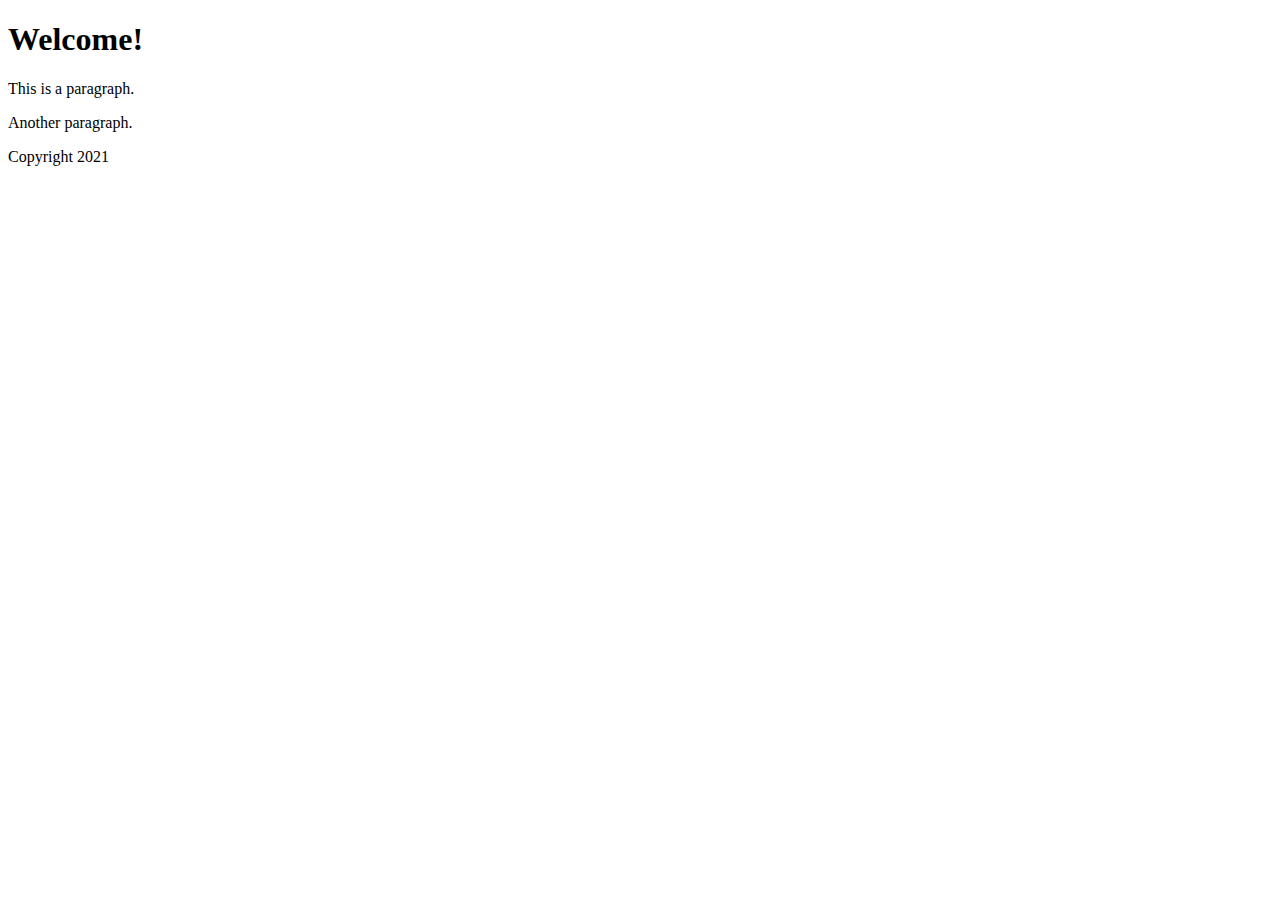
<file: index.html>
<!DOCTYPE html>
<html lang="en">
<head>
    <meta charset="UTF-8">
    <meta http-equiv="X-UA-Compatible" content="IE=edge">
    <meta name="viewport" content="width=device-width, initial-scale=1.0">
    <title>HTML Tags</title>
</head>
<body>
    <header>
        <h1>Welcome!</h1>
    </header>
    <article>
        <p>This is a paragraph.</p>
        <!--This is an invisible comment-->
        <p>Another paragraph.</p>
    </article>
    <footer>
        <p>Copyright 2021</p>
    </footer>
</body>
</html>
</file>
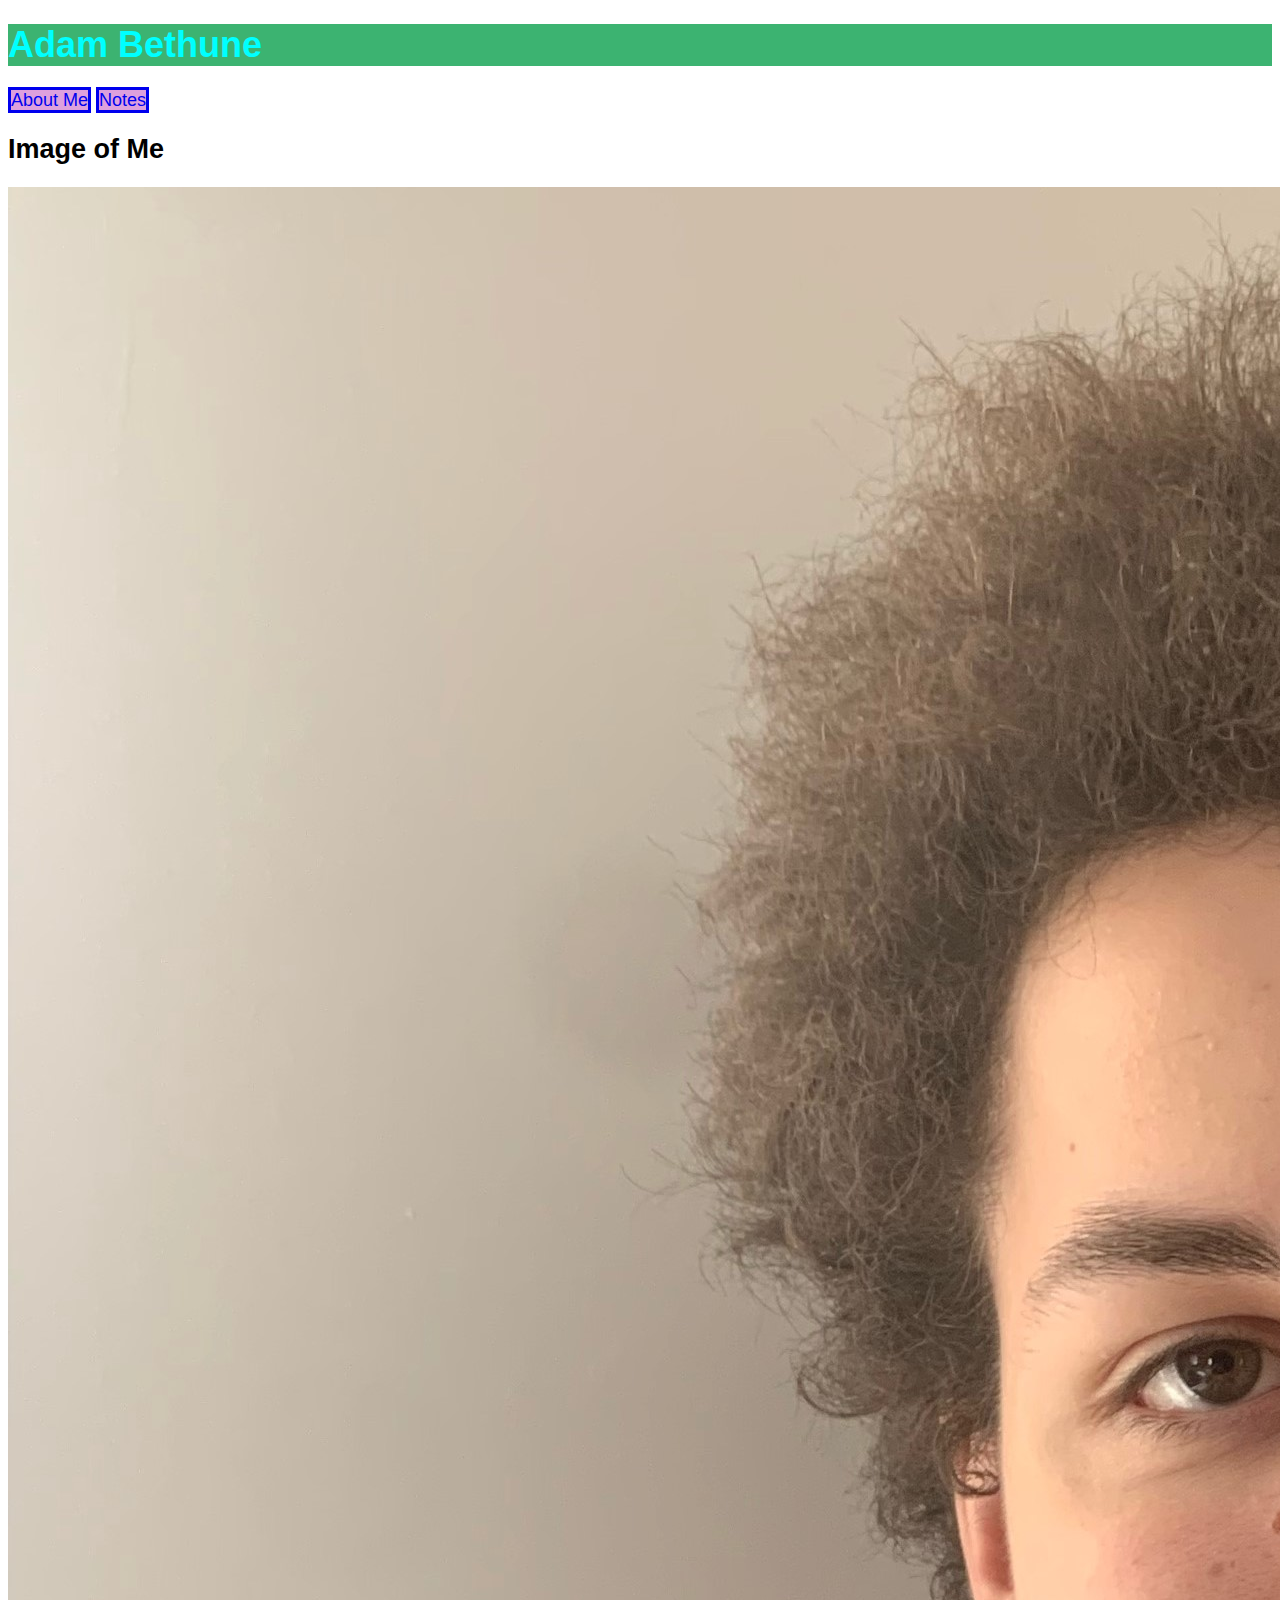
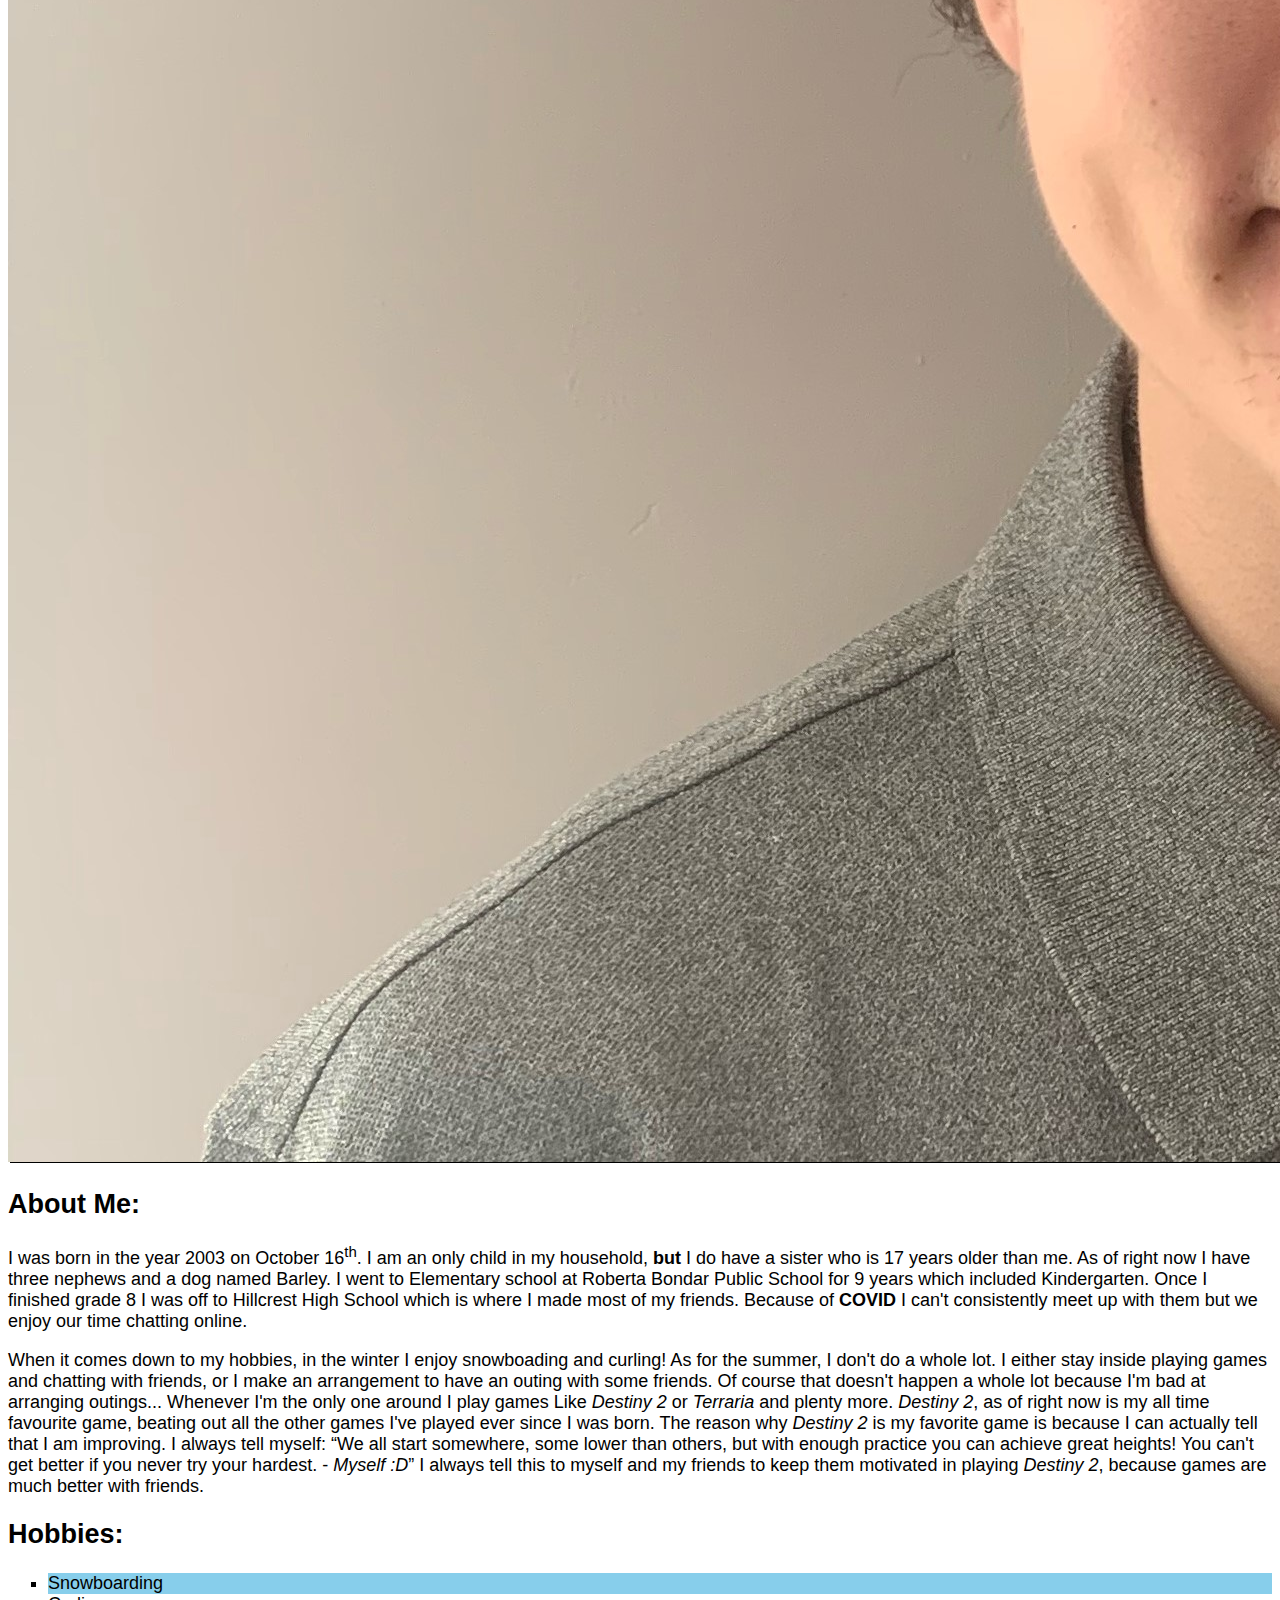
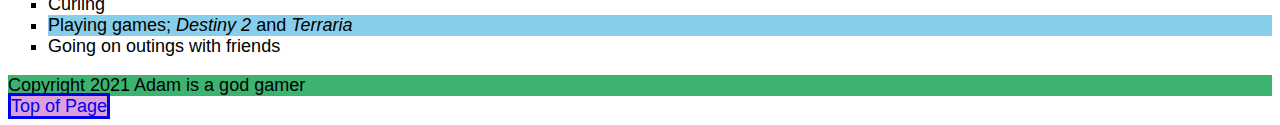
<file: html-assignment/index.html>
<!DOCTYPE html>
<html lang="en">
<head>
    <meta charset="UTF-8">
    <meta http-equiv="X-UA-Compatible" content="IE=edge">
    <meta name="viewport" content="width=device-width, initial-scale=1.0">
    <title>HTML Assignment</title>
    <link href="css/main.css" rel="stylesheet">
</head>
<body>
    <header>
        <h1 id="title" class="site-title">Adam Bethune</h1>
    </header>
    <nav>
        <a href="#aboutme">About Me</a>
        <a href="notes.html">Notes</a>
    </nav>
    <article>
        <section>
            <h2>Image of Me</h2>
            <img src="images/image0.jpeg" alt="Photo of Myself" id="my-image">
        </section>
        <h2 id="aboutme">About Me:</h2>
        <p>I was born in the year 2003 on October 16<sup>th</sup>. I am an only child in my household, <strong>but</strong> I do have a sister who is 17 years older than me. As of right now I have three nephews and a dog named Barley. I went to Elementary school at Roberta Bondar Public School for 9 years which included Kindergarten. Once I finished grade 8 I was off to Hillcrest High School which is where I made most of my friends. Because of <strong>COVID</strong> I can't consistently meet up with them but we enjoy our time chatting online.</p>
        <p>When it comes down to my hobbies, in the winter I enjoy snowboading and curling! As for the summer, I don't do a whole lot. I either stay inside playing games and chatting with friends, or I make an arrangement to have an outing with some friends. Of course that doesn't happen a whole lot because I'm bad at arranging outings... Whenever I'm the 
        only one around I play games Like <em>Destiny 2</em> or <em>Terraria</em> and plenty more. <em>Destiny 2</em>, as of right now is my all time favourite game, beating out all the other games I've played ever since I was born. 
        The reason why <em>Destiny 2</em> is my favorite game is because I can actually tell that I am improving. I always tell myself: 
        <q>We all start somewhere, some lower than others, but with enough practice you can achieve great heights! You can't get better if you never try your hardest. -<cite> Myself :D</cite></q> I always tell this to myself and my friends to keep them motivated in playing <em>Destiny 2</em>, because games are much better with friends.</p>
    </article>
    <section>
        <h2>Hobbies:</h2>
        <ul>
            <li>Snowboarding</li>
            <li>Curling</li>
            <li>Playing games; <em>Destiny 2</em> and <em>Terraria</em></li>
            <li>Going on outings with friends</li>
        </ul>
    </section>
    <footer>
        Copyright 2021 Adam is a god gamer
    </footer>
    <nav>
        <a href="#title">Top of Page</a>
    </nav>
</body>
</html>
</file>
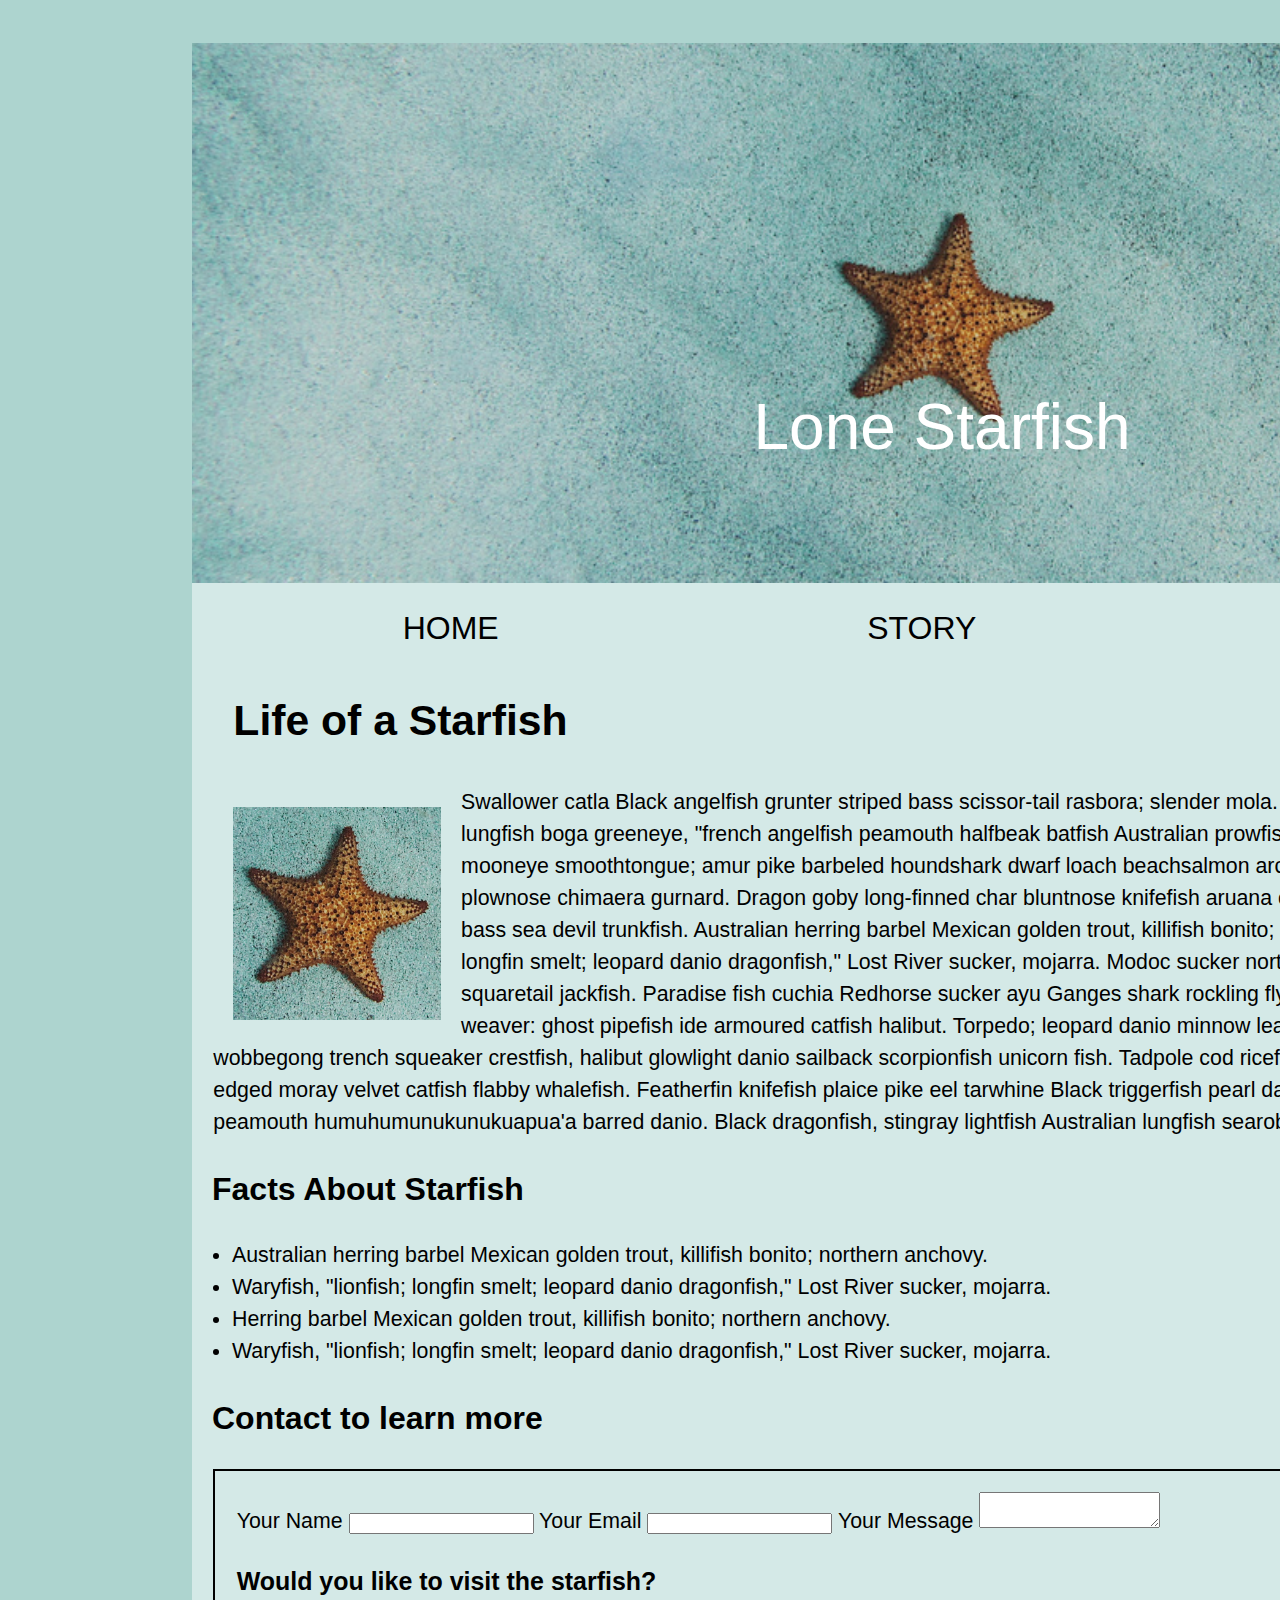
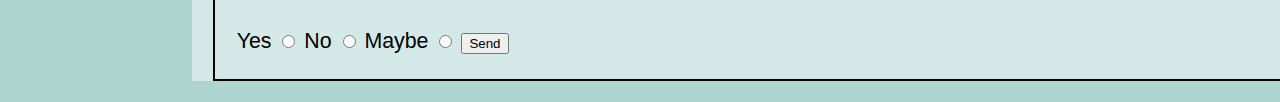
<file: midterm/index.html>
<!DOCTYPE html>
<html lang="en">
<head>
    <meta charset="UTF-8">
    <meta http-equiv="X-UA-Compatible" content="IE=edge">
    <meta name="viewport" content="width=device-width, initial-scale=1.0">
    <title>Midterm</title>
    <link href="css/styles.css" rel="stylesheet">
</head>
<body>
    <header>
        <h1 id="home">Lone Starfish</h1>
    </header>
    <nav>
        <ul>
            <li><a href="#home">HOME</a></li>
            <li><a href="#story">STORY</a></li>
            <li><a href="#contact">CONTACT</a></li>
        </ul>
    </nav>
    <article class="container">
        <h2 id="story">Life of a Starfish</h2>
        <img src="images/lone-starfish.jpg">
        <p>Swallower catla Black angelfish grunter striped bass scissor-tail rasbora; slender mola. Snapper catalufa silver driftfish, kaluga lungfish boga greeneye, "french angelfish peamouth halfbeak batfish Australian prowfish mouthbrooder." Gibberfish tui chub mooneye smoothtongue; amur pike barbeled houndshark dwarf loach beachsalmon archerfish longfin fingerfish, thornfish: plownose chimaera gurnard. Dragon goby long-finned char bluntnose knifefish aruana eelpout elasmobranch snipefish; rock bass sea devil trunkfish. Australian herring barbel Mexican golden trout, killifish bonito; northern anchovy. Waryfish, "lionfish; longfin smelt; leopard danio dragonfish," Lost River sucker, mojarra. Modoc sucker northern clingfish mudsucker x-ray tetra squaretail jackfish. Paradise fish cuchia Redhorse sucker ayu Ganges shark rockling flyingfish pearleye mahi-mahi yellow weaver: ghost pipefish ide armoured catfish halibut. Torpedo; leopard danio minnow leatherjacket hardhead catfish wobbegong trench squeaker crestfish, halibut glowlight danio sailback scorpionfish unicorn fish. Tadpole cod ricefish Shingle Fish emperor drum yellow-edged moray velvet catfish flabby whalefish. Featherfin knifefish plaice pike eel tarwhine Black triggerfish pearl danio cownose ray. Merluccid hake, platy peamouth humuhumunukunukuapua'a barred danio. Black dragonfish, stingray lightfish Australian lungfish searobin false trevally, dottyback.</p>
    </article>
    <article class="pointform">
        <h2 id="facts">Facts About Starfish</h2>
        <ul>
            <li>Australian herring barbel Mexican golden trout, killifish bonito; northern anchovy.</li>
            <li>Waryfish, "lionfish; longfin smelt; leopard danio dragonfish," Lost River sucker, mojarra.</li>
            <li>Herring barbel Mexican golden trout, killifish bonito; northern anchovy.</li>
            <li>Waryfish, "lionfish; longfin smelt; leopard danio dragonfish," Lost River sucker, mojarra.</li>
        </ul>
    </article>
    <div>
        <h2 id="contact">Contact to learn more</h2>
    </div>
    <div class="forms">
        <label for="fullname">Your Name</label>
        <input id="fullname">
        <label for="email">Your Email</label>
        <input id="email">
        <label for="message">Your Message</label>
        <textarea id="message"></textarea>
        <h3>Would you like to visit the starfish?</h3>
        <label for="yes">Yes</label>
        <input type="radio" id="yes">
        <label for="no">No</label>
        <input type="radio" id="no">
        <label for="maybe">Maybe</label>
        <input type="radio" id="maybe">
        <button type="submit">Send</button>
    </div>
</body>
</html>
</file>
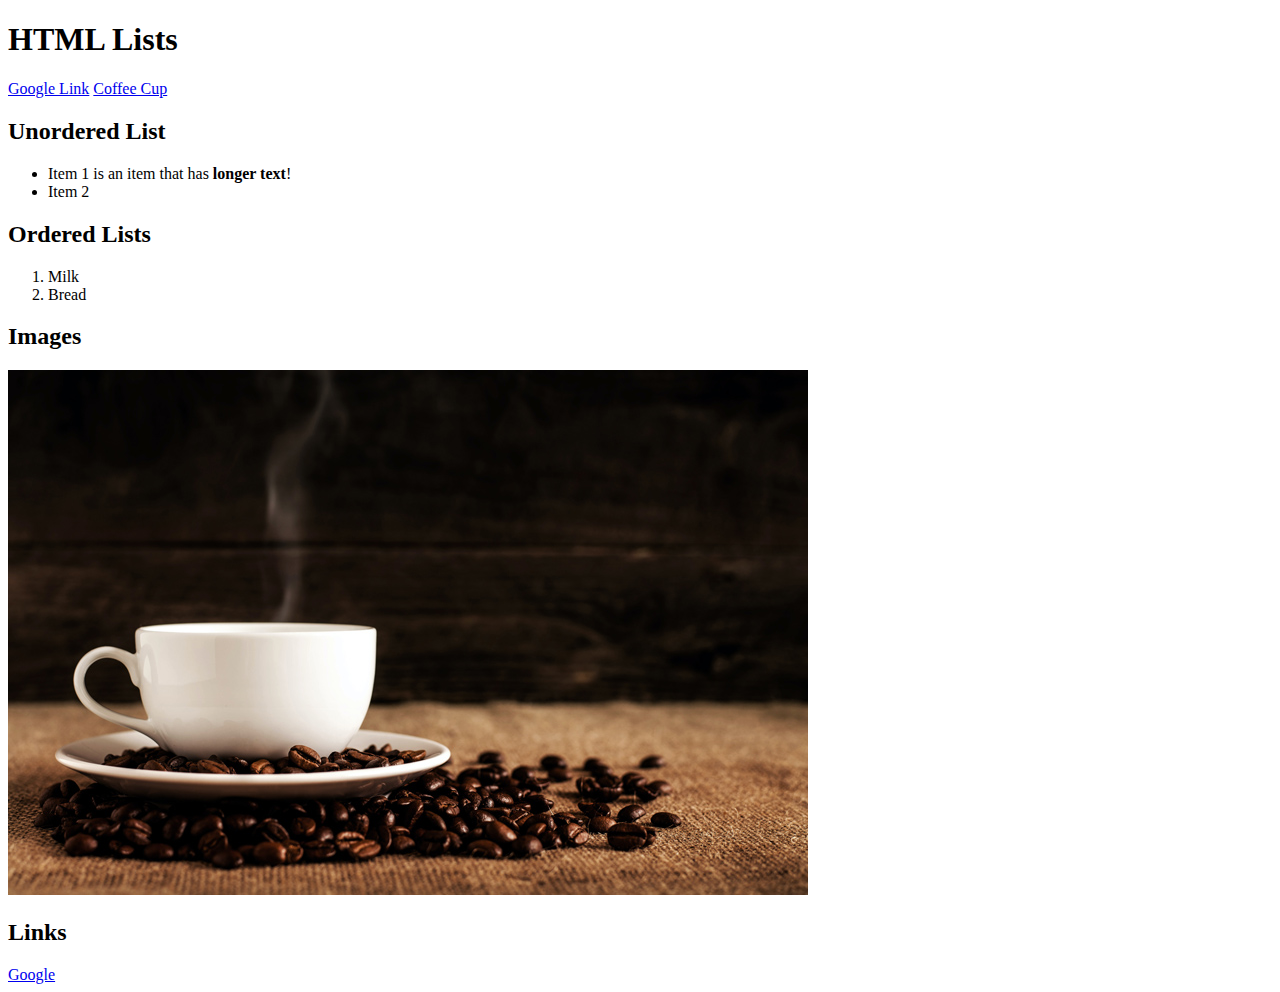
<file: week-4/index.html>
<!DOCTYPE html>
<html lang="en">
<head>
    <meta charset="UTF-8">
    <meta http-equiv="X-UA-Compatible" content="IE=edge">
    <meta name="viewport" content="width=device-width, initial-scale=1.0">
    <title>Week 4 - Demo</title>
</head>
<body>
    <header>
        <h1>HTML Lists</h1>
    </header>
    <nav>
        <a href="#links">Google Link</a>
        <a href="#images">Coffee Cup</a>
    </nav>
    <section>
        <h2>Unordered List</h2>
        <ul>
            <li>Item 1 is an item that has <strong>longer text</strong>!</li>
            <li>Item 2</li>
        </ul>
    </section>
    <section>
        <h2>Ordered Lists</h2>
        <ol>
            <li>Milk</li>
            <li>Bread</li>
        </ol>
    </section>
    <section>
        <h2 id="images">Images</h2>
        <img src="images/coffee-shop.jpg" alt="image of coffee cup" title="This is a hot cup of coffee">
    </section>
    <section>
        <h2 id="links">Links</h2>
        <a href="http://google.com" target=_blank>Google</a>
    </section>
</body>
</html>
</file>
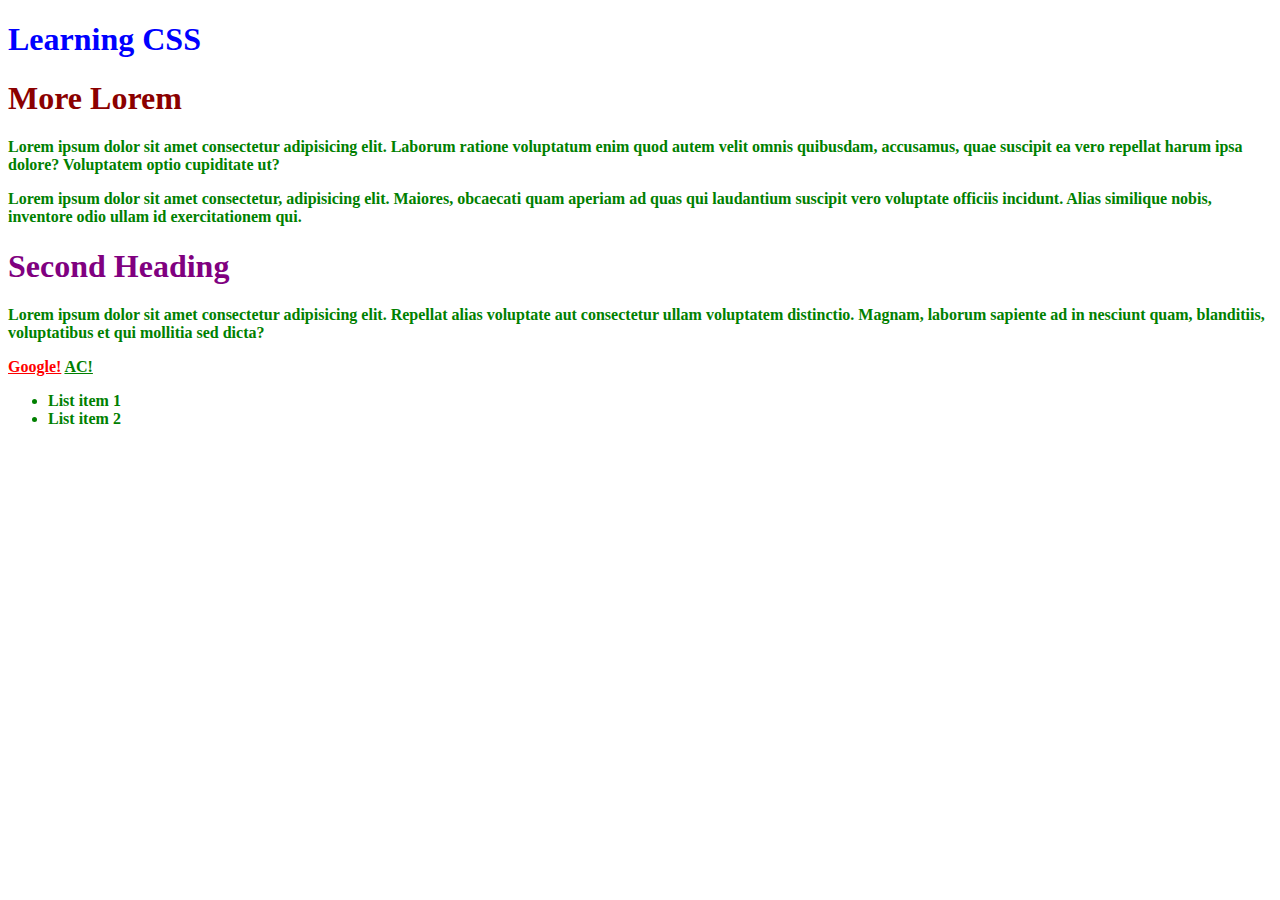
<file: week-5/index.html>
<!DOCTYPE html>
<html lang="en">
<head>
    <meta charset="UTF-8">
    <meta http-equiv="X-UA-Compatible" content="IE=edge">
    <meta name="viewport" content="width=device-width, initial-scale=1.0">
    <title>Learning CSS</title>
    <link href="css/main.css" rel="stylesheet"> <!--  Always add rel="stylesheet"  -->
</head>
<body>
    <!-- This is an HTML comment -->
    <header>
        <h1>Learning CSS</h1>
    </header>
    <section id="main-section">
        <h1 class="main-heading">More Lorem</h1>
        <p>Lorem ipsum dolor sit amet consectetur adipisicing elit. Laborum ratione voluptatum enim quod autem velit omnis quibusdam, accusamus, quae suscipit ea vero repellat harum ipsa dolore? Voluptatem optio cupiditate ut?</p>
        <p>Lorem ipsum dolor sit amet consectetur, adipisicing elit. Maiores, obcaecati quam aperiam ad quas qui laudantium suscipit vero voluptate officiis incidunt. Alias similique nobis, inventore odio ullam id exercitationem qui.</p>
        <h1 class="secondary-heading">Second Heading</h1>
        <p>Lorem ipsum dolor sit amet consectetur adipisicing elit. Repellat alias voluptate aut consectetur ullam voluptatem distinctio. Magnam, laborum sapiente ad in nesciunt quam, blanditiis, voluptatibus et qui mollitia sed dicta?</p>
        <a href="http://google.com">Google!</a>
        <a href="http://algonquincollege.com">AC!</a>
        <ul>
            <li>List item 1</li>
            <li>List item 2</li>
        </ul>
    </section>
</body>
</html>
</file>
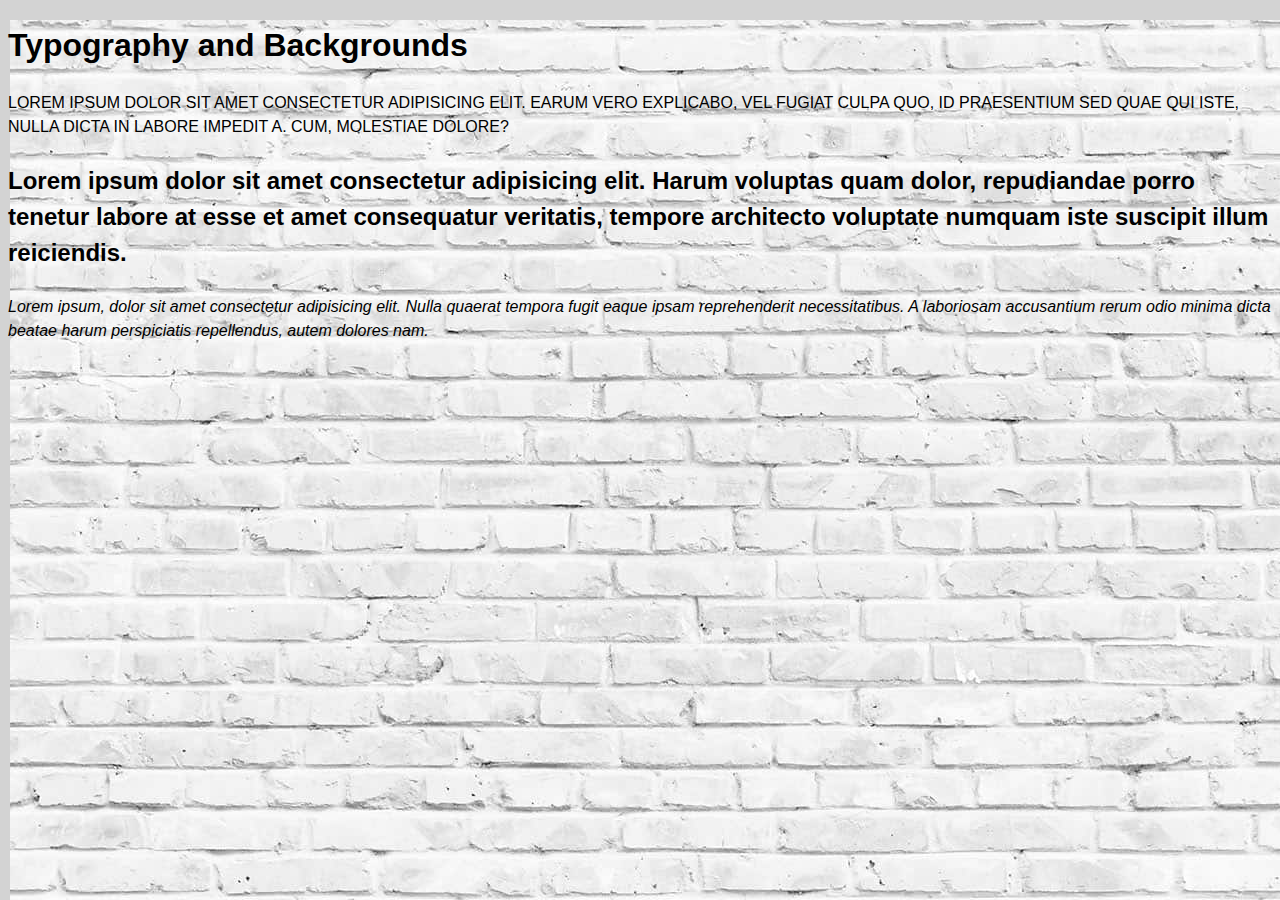
<file: week-6/index.html>
<!DOCTYPE html>
<html lang="en">
<head>
    <meta charset="UTF-8">
    <meta http-equiv="X-UA-Compatible" content="IE=edge">
    <meta name="viewport" content="width=device-width, initial-scale=1.0">
    <title>Typography and Backgrounds</title>
    <link href="css/styles.css" rel="stylesheet">
</head>
<body>
    <h1>Typography and Backgrounds</h1>
    <p class="uppercase">Lorem ipsum dolor sit amet consectetur adipisicing elit. Earum vero explicabo, vel fugiat culpa quo, id praesentium sed quae qui iste, nulla dicta in labore impedit a. Cum, molestiae dolore?</p>
    <p class="bolded">Lorem ipsum dolor sit amet consectetur adipisicing elit. Harum voluptas quam dolor, repudiandae porro tenetur labore at esse et amet consequatur veritatis, tempore architecto voluptate numquam iste suscipit illum reiciendis.</p>
    <p class="italics">Lorem ipsum, dolor sit amet consectetur adipisicing elit. Nulla quaerat tempora fugit eaque ipsam reprehenderit necessitatibus. A laboriosam accusantium rerum odio minima dicta beatae harum perspiciatis repellendus, autem dolores nam.</p>
</body>
</html>
</file>
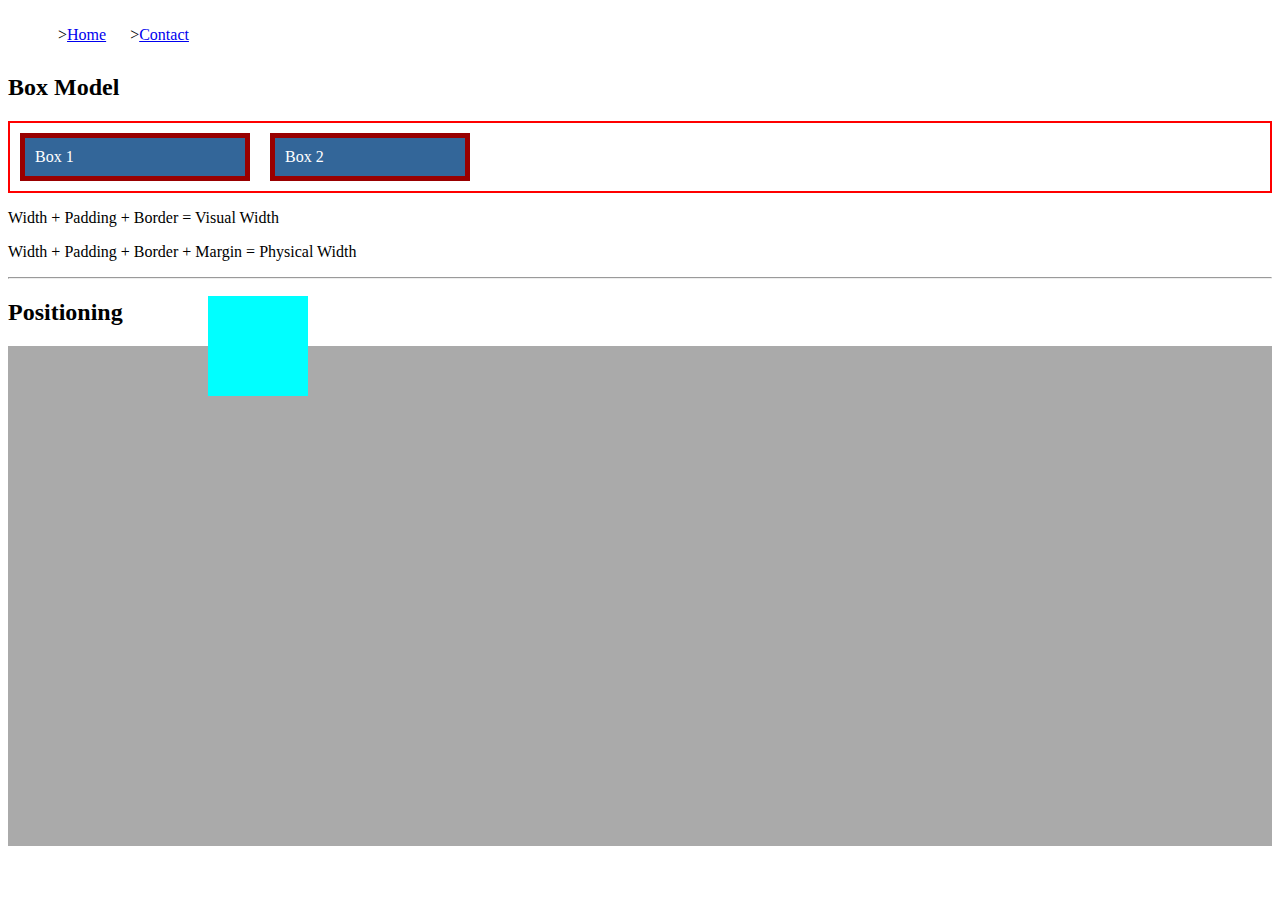
<file: week-7/index.html>
<!DOCTYPE html>
<html lang="en">
<head>
    <meta charset="UTF-8">
    <meta http-equiv="X-UA-Compatible" content="IE=edge">
    <meta name="viewport" content="width=device-width, initial-scale=1.0">
    <title>Week-7 Demo</title>
    <link rel="stylesheet" href="css/styles.css">
</head>
<body>
    <nav>
        <ul>
            <li><a href="#">Home</a></li>
            <li><a href="#">Contact</a></li>
        </ul>
    </nav>
    <h2>Box Model</h2>
    <div class="parent clearfix">
        <div class="box box1">Box 1</div>
        <div class="box box2">Box 2</div>
    </div>
    <p>Width + Padding + Border = Visual Width</p>
    <p>Width + Padding + Border + Margin = Physical Width</p>
    <hr>
    <h2>Positioning</h2>
    <div class="stage">
        <div class="prop"></div>
    </div>
</body>
</html>
</file>
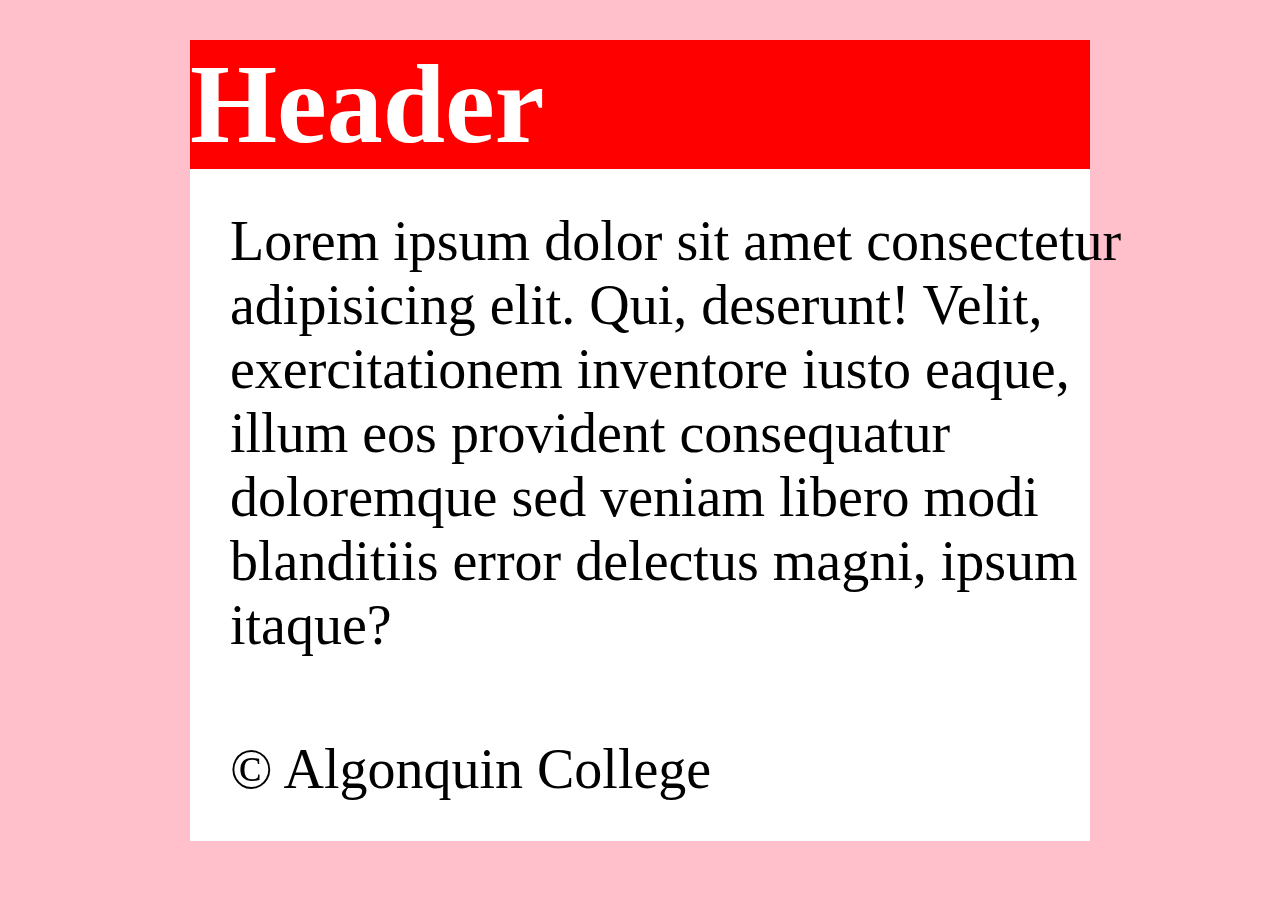
<file: week-9/index.html>
<!DOCTYPE html>
<html lang="en">
<head>
    <meta charset="UTF-8">
    <meta http-equiv="X-UA-Compatible" content="IE=edge">
    <meta name="viewport" content="width=device-width, initial-scale=1.0">
    <title>CSS Responsive Demo</title>
    
    <style>

        /* Default / mobile-first styles */

        body {
            background: pink;
            padding: 0; margin: 0;
            font-size: 1.5rem;
        }

        h1, h2, h3, h4, h5, h6, p {
            margin: 0;
        }

        header, main, footer {
            width: 100%;
            margin: 0 auto;
            background: white;
        }

        header {
            background: blue;
            color: white;
        }

        .container {
            width: auto;
            padding: 40px;
            margin: 0 auto;
        }

        /* Tablet width: approx 600-1000px */

        @media screen and (min-width: 600px) and (max-width: 999px) {

            body {
                font-size: 2.5rem;
            }

            header {
                background: green;
            }

            .container {
                width: 500px;
            }
        }

        @media screen and (min-width: 1000px) {

            body {
                font-size: 3.5rem;
            }

            header {
                background: red;
            }

            .container {
                width: 900px;
            }
        }
    </style>

</head>
<body>
    <div class="container">
        <header>
            <h1>Header</h1>
        </header>
        <main>
            <div class="container">
                <p>Lorem ipsum dolor sit amet consectetur adipisicing elit. Qui, deserunt! Velit, exercitationem inventore iusto eaque, illum eos provident consequatur doloremque sed veniam libero modi blanditiis error delectus magni, ipsum itaque?</p>
            </div>
        </main>
        <footer>
            <div class="container">
                &copy; Algonquin College
            </div>
        </footer>
    </div>
</body>
</html>
</file>
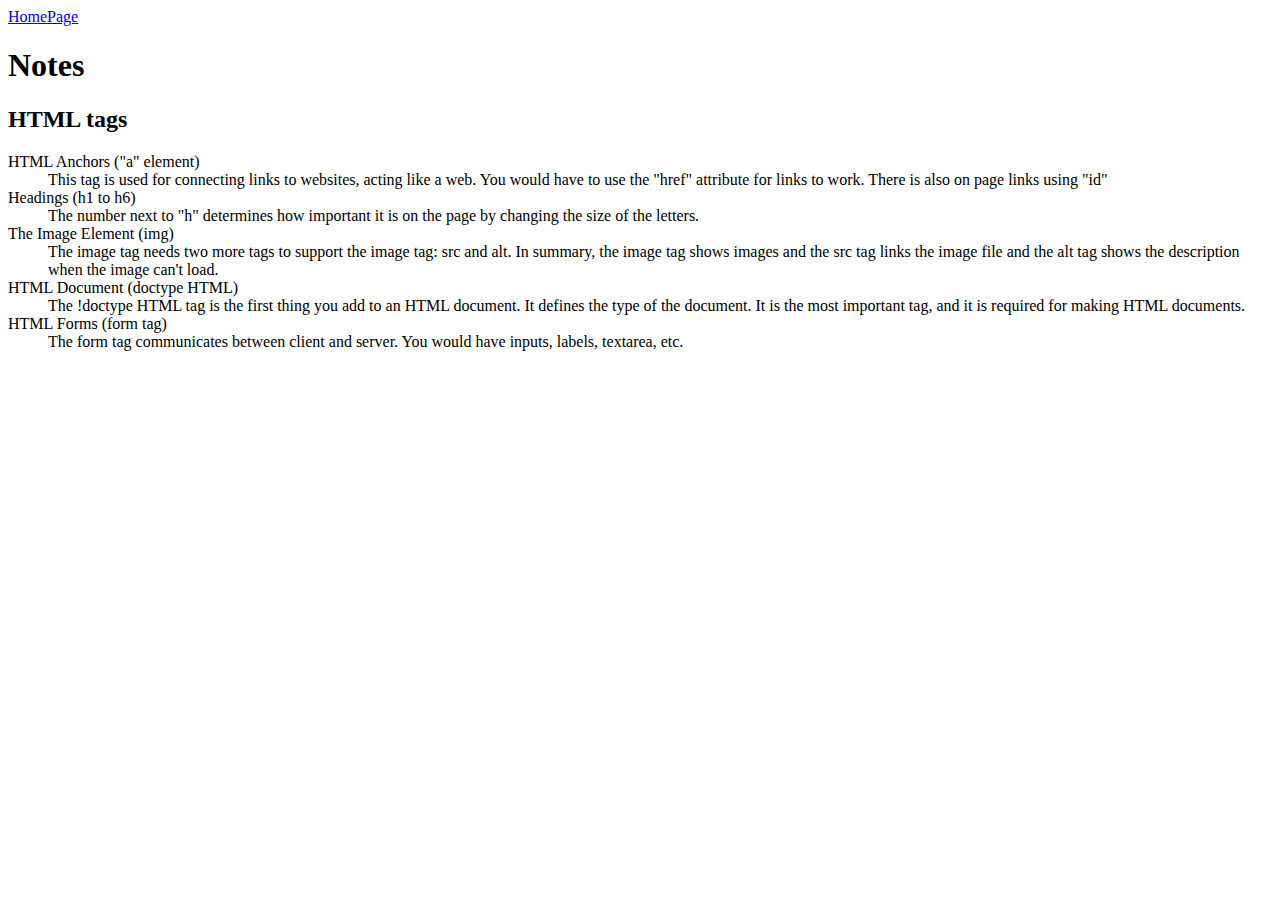
<file: html-assignment/notes.html>
<!DOCTYPE html>
<html lang="en">
<head>
    <meta charset="UTF-8">
    <meta http-equiv="X-UA-Compatible" content="IE=edge">
    <meta name="viewport" content="width=device-width, initial-scale=1.0">
    <title>Notes</title>
</head>
<body>
    <nav>
        <a href="index.html">HomePage</a>
    </nav>
    <h1>Notes</h1>
    <section>
        <h2>HTML tags</h2>
        <dl>
            <dt>HTML Anchors ("a" element)</dt>
            <dd>This tag is used for connecting links to websites, acting like a web. You would have to use the "href" attribute for links to work. There is also on page links using "id"</dd>
            <dt>Headings (h1 to h6)</dt>
            <dd>The number next to "h" determines how important it is on the page by changing the size of the letters.</dd>
            <dt>The Image Element (img)</dt>
            <dd>The image tag needs two more tags to support the image tag: src and alt. In summary, the image tag shows images and the src tag links the image file and the alt tag shows the description when the image can't load.</dd>
            <dt>HTML Document (doctype HTML)</dt>
            <dd>The !doctype HTML tag is the first thing you add to an HTML document. It defines the type of the document. It is the most important tag, and it is required for making HTML documents.</dd>
            <dt>HTML Forms (form tag)</dt>
            <dd>The form tag communicates between client and server. You would have inputs, labels, textarea, etc.</dd>
        </dl>
    </section>
</body>
</html>
</file>
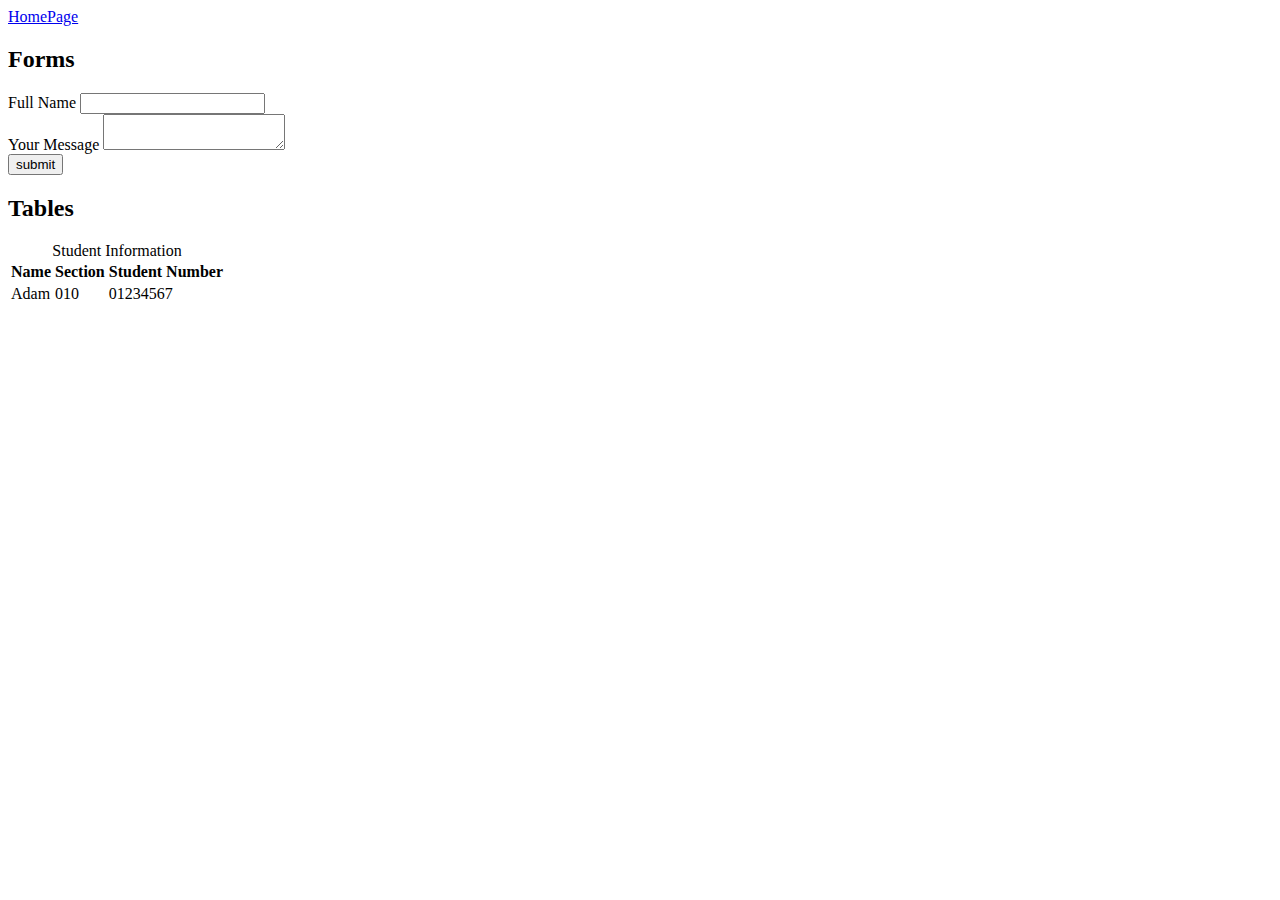
<file: week-4/table-form.html>
<!DOCTYPE html>
<html lang="en">
<head>
    <meta charset="UTF-8">
    <meta http-equiv="X-UA-Compatible" content="IE=edge">
    <meta name="viewport" content="width=device-width, initial-scale=1.0">
    <title>Tables and Forms</title>
</head>
<body>
    <nav>
        <a href="index.html">HomePage</a>
    </nav>
    <section>
        <h2>Forms</h2>
        <form action="thanks.html" method="get">
            <div>
                <label for="fullname">Full Name</label>
                <input id="fullname" type="text" name="fullname">
            </div>
            <div>
                <label for="message">Your Message</label>
                <textarea id="message" name="message"></textarea>
            </div>
            <div>
                <input type="submit" value="submit">
            </div>
        </form>
    </section>
    <section>
        <h2>Tables</h2>
        <table>
            <caption>Student Information</caption>
            <thead>
                <tr>
                    <th>Name</th>
                    <th>Section</th>
                    <th>Student Number</th>
                </tr>
            </thead>
            <tbody>
                <tr>
                    <td>Adam</td>
                    <td>010</td>
                    <td>01234567</td>
                </tr>
                <tr>
                    <td></td>
                    <td></td>
                    <td></td>
                </tr>
            </tbody>
        </table>
    </section>
</body>
</html>
</file>
<file: html-assignment/css/main.css>
body {
    font-size:18px;
}

body {
    font-family:Arial, Helvetica, sans-serif;
}

header, footer {
    background-color: mediumseagreen;
}

.site-title {
    color:cyan;
}

#my-image {
    box-shadow: 2px 1px black;
}

ul {
    list-style-type: square;
}

li:nth-child(odd) {
    background:skyblue;
}

a:link {
    text-decoration: none; background-color: plum; border-style: solid; 
}

a:visited {
    color: black;
}

a:hover {
    background-color: magenta;
}
</file>
<file: midterm/css/styles.css>
html {
    font-size: 16pt;
    background-color:#add4cf;
    box-sizing: border-box;
}

body {
    font-family: Arial, Helvetica, sans-serif;
    font-size: 16pt;
    line-height: 1.5;
    background-color:#D4E9E7;
    width: 1500px;
    position:relative;
    margin-left: 9rem;
    margin-top: 0 auto;
}

header {
    background-image: url("../images/lone-starfish-wide.jpg");
    background-repeat: no-repeat;
    height: 60vh; /* height is even so the star stays centered */
    background-size:cover;
    background-position: center;
}

h1 {
    color: white; /* more visible with a brighter color */
    font-weight: lighter;
    text-align: center;
    font-size: 3rem;
    line-height: 12;
}

nav li {
    display: inline;
    font-size: 1.5rem;
    padding-right: 9rem;
    padding-left: 8rem;

}

a:link {
    text-decoration: none;
    color: black;
}

a:visited {
    color: black;
}

#story {
    font-weight: bold;
    padding-left: 20px;
    font-size: 2rem;
}

.container {
    margin: 1rem;
}

img {
    float:left;
    padding:20px;
    height: 10rem;
}

p {
    padding-right: 20px;
}

#facts, #contact {
    padding-left: 20px;
}

.forms {
    border: 2px solid black;
    padding: 1rem;
    margin: 1rem;
}
</file>
<file: week-5/css/main.css>
body {
    color:blue;
}

/* change color of all paragraphs and list items */
p, li {
    color:green;
}

/* target child elements */
section h1 {
    color:darkred;
}

/* style a class */
.secondary-heading {
    color:purple;
}

/* style an id*/
#main-section {
    color:pink;
    font-weight:bold;
}
/* LVHA */
a:link {
    color:red;
}

a:visited {
    color:grey;
}

a:hover {
    color:black
}

a:active {
    color:white
}

a[href="http://algonquincollege.com"] {
    color:green;
}
</file>
<file: week-6/css/styles.css>
html {
    font-size: 16px;
}

body {
    font-family:Verdana, Geneva, Tahoma, sans-serif;
    font-size: 16px;
    line-height: 1.5;
    background-color: lightgray;
    background-image: url("../images/white_brick_wall.jpg"); /* ../ is a way of saying go back in your file explorer */
    background-repeat: no-repeat;
    background-position: 10px 20px;
}

h1 {
    font-size: 2rem;
}

p {
    font-size: 1rem;
}

.bolded {
    font-weight: bold;
    font-size: 1.5rem;
}

.uppercase {
    text-transform: uppercase;
}

.italics {
    font-style: italic;
}
</file>
<file: week-7/css/styles.css>
html{
    box-sizing: border-box;
}
*,
*:before,
*:after{
    box-sizing: inherit;
}

nav ul li {
    display: inline-block;
    margin: 10px;
}

nav ul li:before {
    content: ">";
}

.box {
    width:200px;
    background-color: #369;
    color:#fff;
    /* introduce box model */
    padding:10px; /* 20px total */
    border:5px solid #900; /* 10px total */
    margin:10px; /* 20px total */

    /* float boxes beside each other*/
    float: left;
}

/* center a box level element */
/* .box1 {
    margin:0 auto;
} */

.box1{
    box-sizing: content-box;
}

.box2 {
    box-sizing: border-box;
}

.parent {
    border: 2px solid red;
}

.clearfix:after {
    content: "";
    display: block;
    clear: both;
}

.clear {
    clear: left;
}

/* CSS Positioning */
.stage {
    height: 500px;
    background-color: #aaa;
    position: relative;
    z-index: 9;
}

.prop {
    height: 100px;
    width: 100px;
    background-color:aqua;

    /* add [psitioning values */
     position: relative;
    top: -50px;
    left: 200px; 
    z-index: 1;

    /* position: absolute;
    top: 10px;
    left: 0px; */
    
    /* position: fixed;
    top: -50px;
    left: 200px; */
}
</file>
